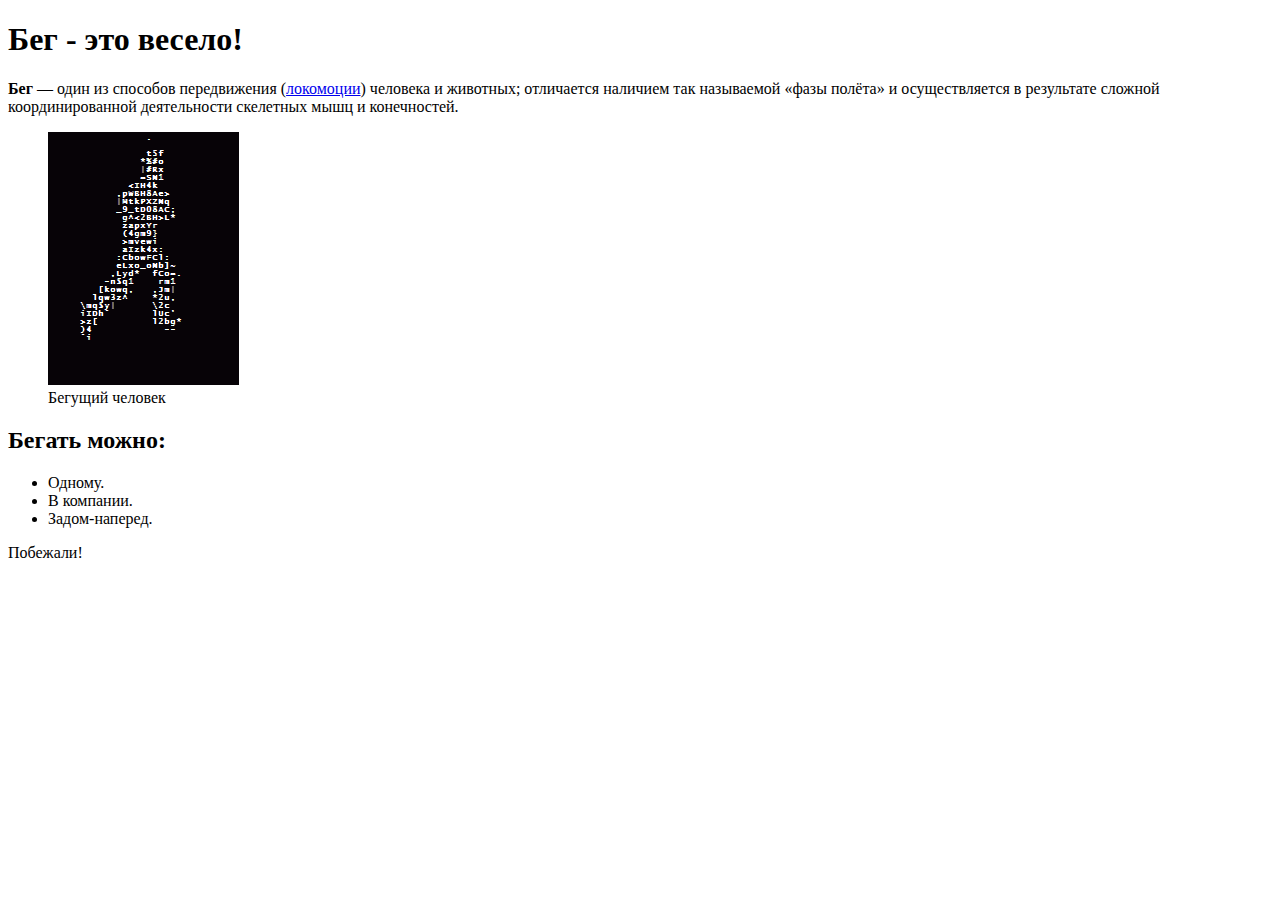
<file: 1/index.html>
<!DOCTYPE html>
<html lang="ru">
	<head>
		<meta charset="utf-8">
		<title>Беготня</title>
	</head>
	<body>
		<article>
			<h1><strong>Бег - это весело!</strong></h1>
			<p><strong>Бег</strong> — один из способов передвижения (<a href="https://ru.wikipedia.org/wiki/%D0%9B%D0%BE%D0%BA%D0%BE%D0%BC%D0%BE%D1%86%D0%B8%D1%8F" target="_blank">локомоции</a>) человека и животных; отличается наличием так называемой «фазы полёта» и осуществляется в результате сложной координированной деятельности скелетных мышц и конечностей.</p>
			<figure> 
				<img src="run.gif" alt="Бегущий человек">
				<figcaption>Бегущий человек</figcaption> 
			</figure>
			<h2><strong>Бегать можно:</strong></h2>
			<ul>
				<li>Одному.</li>
				<li>В компании.</li>
				<li>Задом-наперед.</li>
			</ul>
			<p>Побежали!</p>
		</article>
	</body>
</html>
</file>
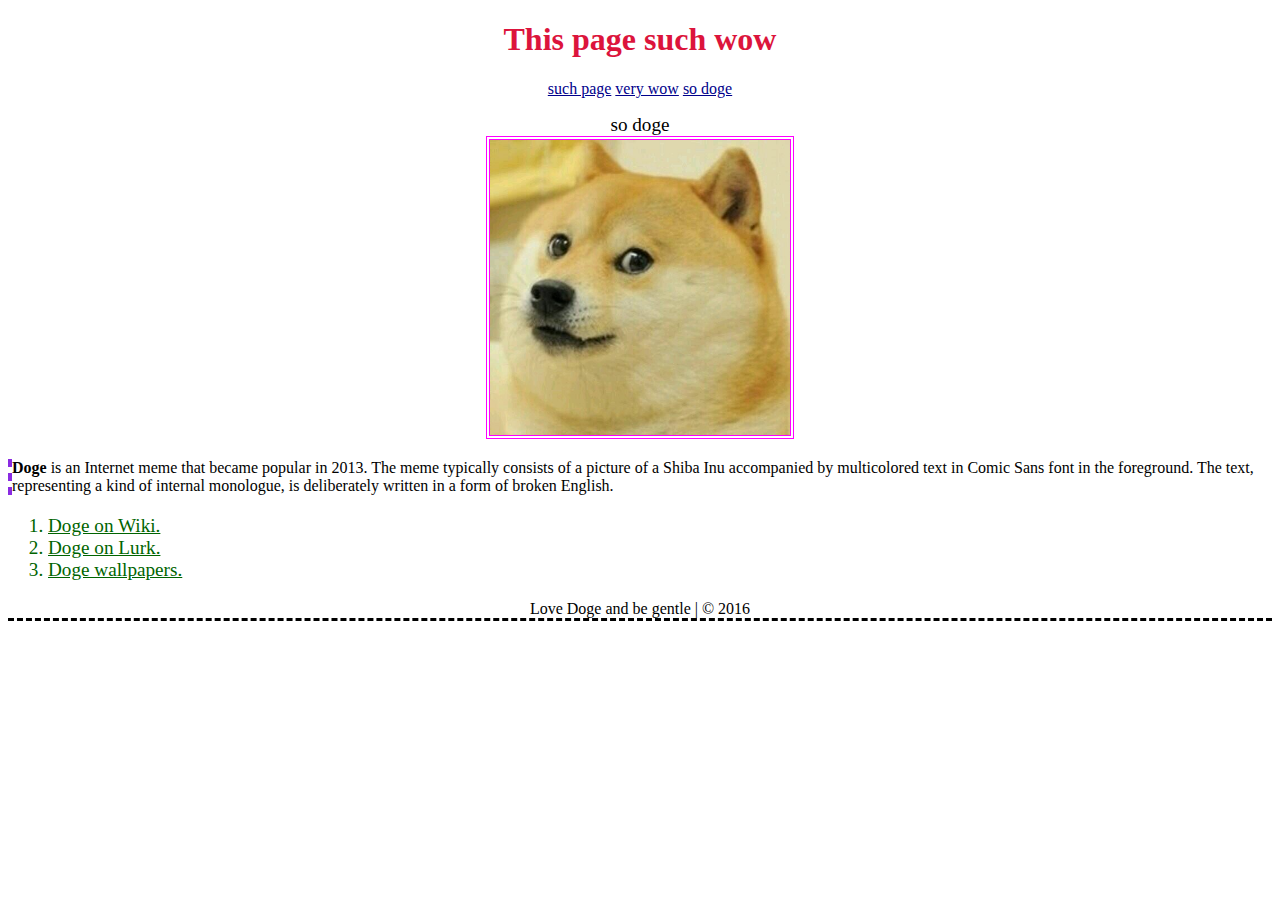
<file: 2/index.html>
<!DOCTYPE html>
<html lang="en">
	<head>
		<meta charset="utf-8">
		<title>Домашнее задание 2</title>
		<link rel="stylesheet" href="style.css">
		<style>
			#zagolovok{color:Crimson;} /*список внешних стилей*/
			span {
				color:DarkBlue; text-decoration:underline; text-align:center;
			}
			article {
				text-align:center;
			}
			img {
      			width: 300px;
      			border: 4px double #f0f;
   			}
   			figcaption {
   				font-size: 1.2em;
   			}
		</style>
	</head>
	<body>
		<article>
			<h1 id="zagolovok" style="color: Crimson">This page such wow</h1> <!--атрибут style - внутренний css-->
			<p><span>such page</span> <span>very wow</span> <span>so doge</span></p>
			<figure> 
				<figcaption>so doge</figcaption> 
				<img src="doge.jpeg" alt="So doge"> 
			</figure>
			<p id="id-one"><strong>Doge</strong> is an Internet meme that became popular in 2013. The meme typically consists of a picture of a Shiba Inu accompanied by multicolored text in Comic Sans font in the foreground. The text, representing a kind of internal monologue, is deliberately written in a form of broken English.</p> <!--чтоб выделить слово жирным, надо выделить слово и нажать alt+shift+W-->
			<ol> <!--тег списка-->
				<li><a href="https://en.wikipedia.org/wiki/Doge_(meme)">Doge on Wiki.</a></li> <!--можно вставить все пункты списка, выделить их при помощи ctrl и нажать alt+shift+W и меняем теги на нужный, а остальные меняются автоматически-->
				<li><a href="http://lurkmore.to/Doge">Doge on Lurk.</a></li>
				<li><a href="https://www.google.com.ua/search?newwindow=1&espv=2&biw=944&bih=907&tbm=isch&q=doge+wallpaper&revid=1046414333&sa=X&ved=0ahUKEwjQtJ2l6cjLAhWi93IKHRKRBRYQ1QIIIA">Doge wallpapers.</a></li>
			</ol>
		<footer>Love Doge and be gentle | &copy; 2016</footer>
		</article>
	</body>
	</html>
</file>
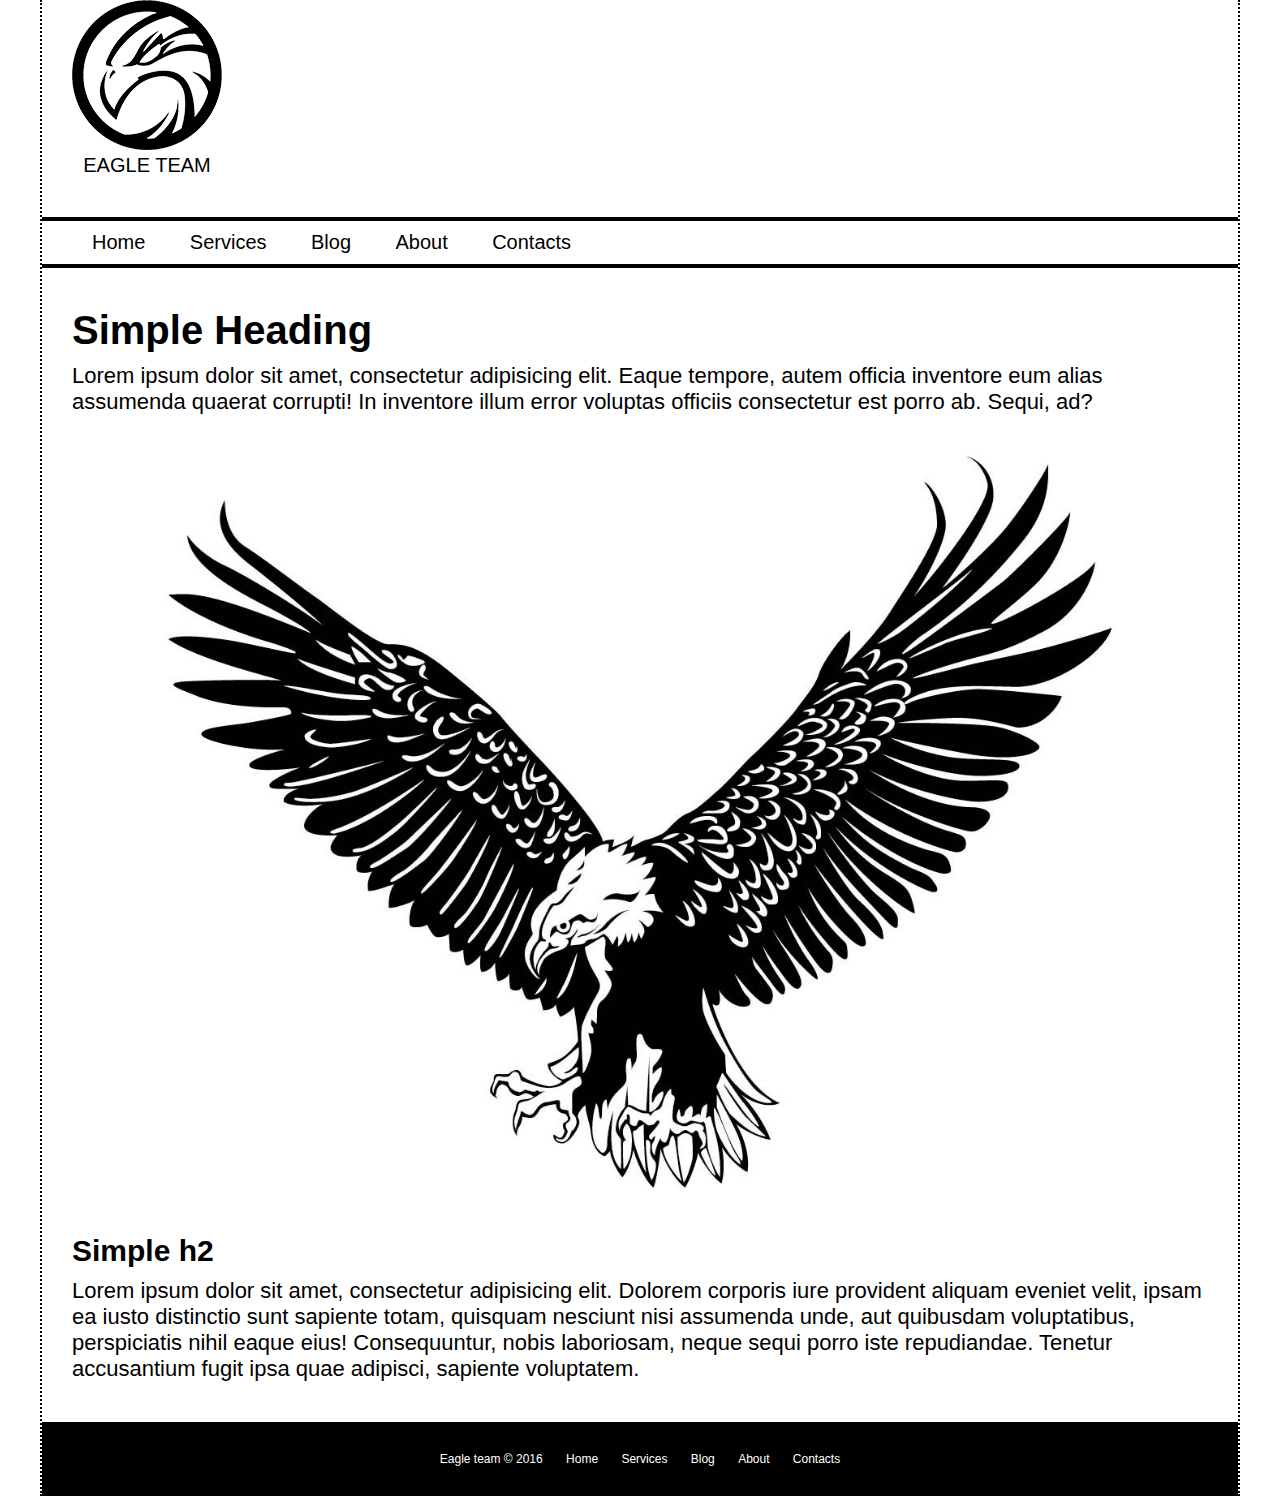
<file: 3/index.html>
<!DOCTYPE html>
<html lang="en">
<head>
 	<meta charset="UTF-8">
 	<title>Занятие 3. Домашняя работа</title>
 	<link rel="stylesheet" href="style.css">
</head>
<body>
	<div class="wrapper">
   		<header>
   			<div class="header-top">
      		<a href="#" class="logo">
        		<img src="hometask-logo.png" alt="logo">
        		<span>eagle team</span>
     		</a>
     		</div>
     		<nav class="header-nav">
        		<ul>
			        <li><a href="#">Home</a></li>
			        <li><a href="#">Services</a></li>
			        <li><a href="#">Blog</a></li>
			        <li><a href="#">About</a></li>
			        <li><a href="#">Contacts</a></li>
        		</ul>
      		</nav>
    	</header>
    	<div class="content">
	      	<h1>Simple Heading</h1>
	      	<p>Lorem ipsum dolor sit amet, consectetur adipisicing elit. Eaque tempore, autem officia inventore eum alias assumenda quaerat corrupti! In inventore illum error voluptas officiis consectetur est porro ab. Sequi, ad?</p>
	      	<img src="eagle-vector.jpg" alt="eagle-vector">
	      	<h2>Simple h2</h2>
	     	<p>Lorem ipsum dolor sit amet, consectetur adipisicing elit. Dolorem corporis iure provident aliquam eveniet velit, ipsam ea iusto distinctio sunt sapiente totam, quisquam nesciunt nisi assumenda unde, aut quibusdam voluptatibus, perspiciatis nihil eaque eius! Consequuntur, nobis laboriosam, neque sequi porro iste repudiandae. Tenetur accusantium fugit ipsa quae adipisci, sapiente voluptatem.</p>
    	</div>
    	<footer>
      	<nav class="footer-nav">
      		<ul>
      	        <li><a href="#">Eagle team</a> &copy; 2016</li>
		        <li><a href="#">Home</a></li>
		        <li><a href="#">Services</a></li>
		        <li><a href="#">Blog</a></li>
		        <li><a href="#">About</a></li>
		        <li><a href="#">Contacts</a></li>
      		</ul>
      	</nav>
    	</footer>
  	</div> 
</body>
</html>
</file>
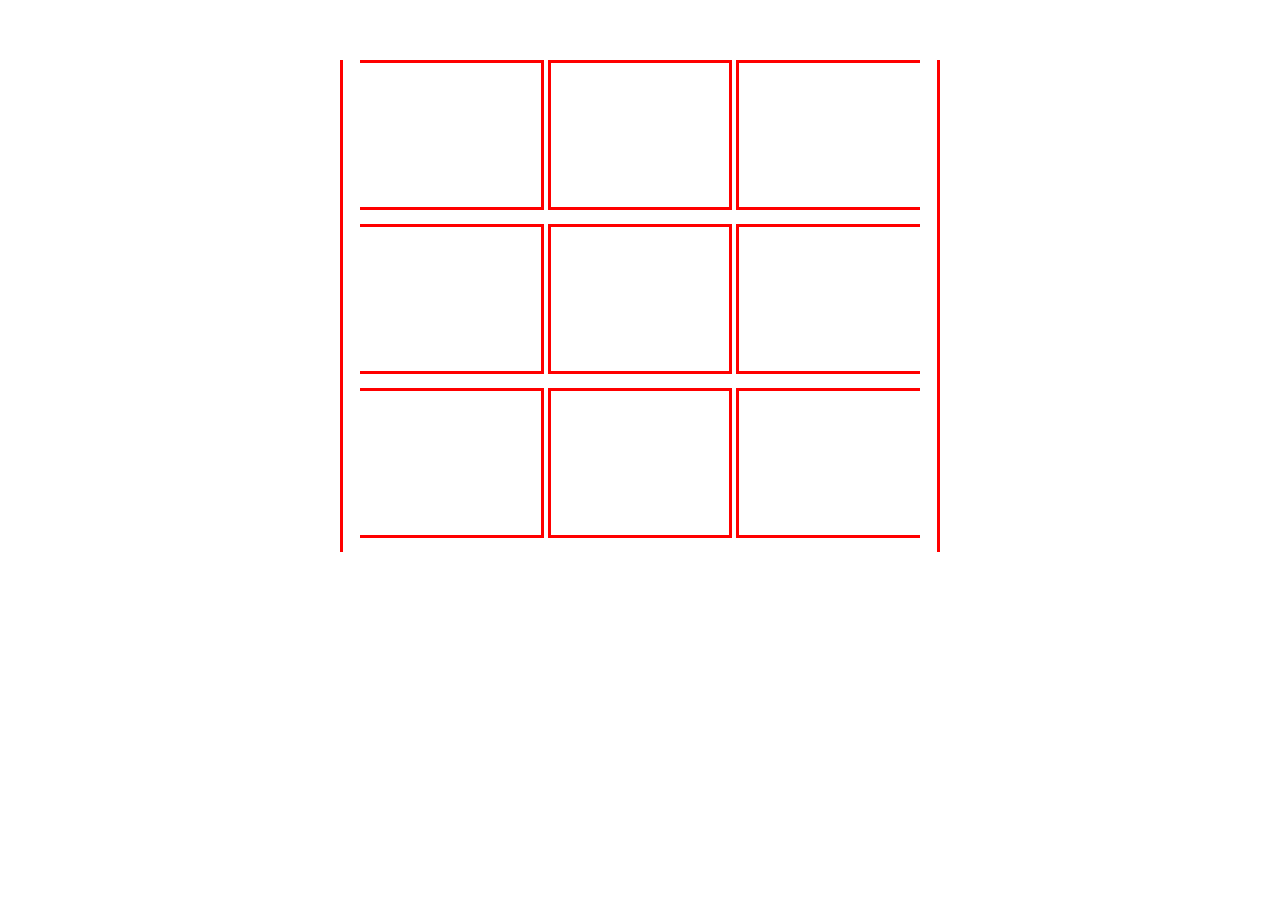
<file: ДЗ на 5м занятии/index.html>
<!DOCTYPE html>
<html lang="en">
<head>
	<meta charset="UTF-8">
	<title>Grid</title>
	<link rel="stylesheet" href="style.css">
</head>
<body>
	<div class="wrapper">
		<div class="product" style="border-left: none;"></div>
		<div class="product"></div>
		<div class="product" style="border-right: none;"></div>
		<div class="product" style="border-left: none;"></div>
		<div class="product"></div>
		<div class="product" style="border-right: none"></div>
		<div class="product" style="border-left: none"></div>
		<div class="product"></div>
		<div class="product" style="border-right: none"></div>
	</div>
</body>
</html>
</file>
<file: 2/style.css>
p#id-one {
	text-align: left;
    border-left: 4px dashed BlueViolet;
}
ol {
	text-align: left;
    font-size: 1.2em;
    color: DarkGreen;
}
a {
    color: DarkGreen;
}
a:hover {
    text-decoration: none;
}
footer {
	border-bottom: dashed;
}
</file>
<file: 3/style.css>
* {
	margin: 0;
	padding: 0;
	box-sizing: border-box;
    font-family: sans-serif;
}
.wrapper {
	width: 1200px;
	margin-right: auto;
	margin-left: auto;
	border-left: 2px dotted #000;
	border-right: 2px dotted #000;

}
.header-top {
	text-align: left;
}
.logo {
	display: inline-block;
	width: 180 px;
	text-decoration: none;
	padding-left: 30px;
}
.logo span {
	display: block;
	text-transform: uppercase;
	font-size: 20px;
	text-align: center;
	color: #000;
}
.logo:hover {
    opacity: 0,8;
}
.header-nav {
	background-color: white;
	border-top: 4px solid #000;
	border-bottom: 4px solid #000;
	margin-top: 40px;
	padding-left: 30px;
}
.header-nav ul {
	list-style: none;
}
.header-nav li {
	display: inline-block;
}
.header-nav a {
	font-size: 20px;
	display: inline-block;
	color: #000;
	text-decoration: none;
	padding: 10px 20px;
}
.header-nav a:hover {
	background-color: #000;
	color: white;
}
.content {
	padding: 30px;
}
h1, p, h2 {
	margin-top: 10px;
	margin-bottom: 10px;
}
h1 {
	font-size: 40px;
}
p {
	font-size: 22px;
}
h2 {
	font-size: 30px;
}
.content img {
	width: 100%;
}
footer {
	background-color: #000;
	color: white; /*#fff*/
	padding: 30px;
}
.footer-nav {
	text-align: center;
	font-size: 12px; 
}
.footer-nav ul {
	list-style: none;
}
.footer-nav li {
	display: inline-block;
	padding: 0 10px;
}
.footer-nav a {
	color: #fff;
	text-decoration: none;
}
.footer-nav a:hover {
	border-bottom: 1px dashed #fff;
}
</file>
<file: ДЗ на 5м занятии/style.css>
* {
	box-sizing: border-box;
}
.wrapper {
	width: 600px;
	border-top: none;
	border-bottom: none;
	border-left: 3px solid red;
	border-right: 3px solid red;
	margin: 60px auto;
	text-align: center;
}
.product {
	height: 150px;
	background-color: white;
	width: 31%;
	display: inline-block;
	border: 3px solid red;
	margin-bottom: 10px;
}
</file>
